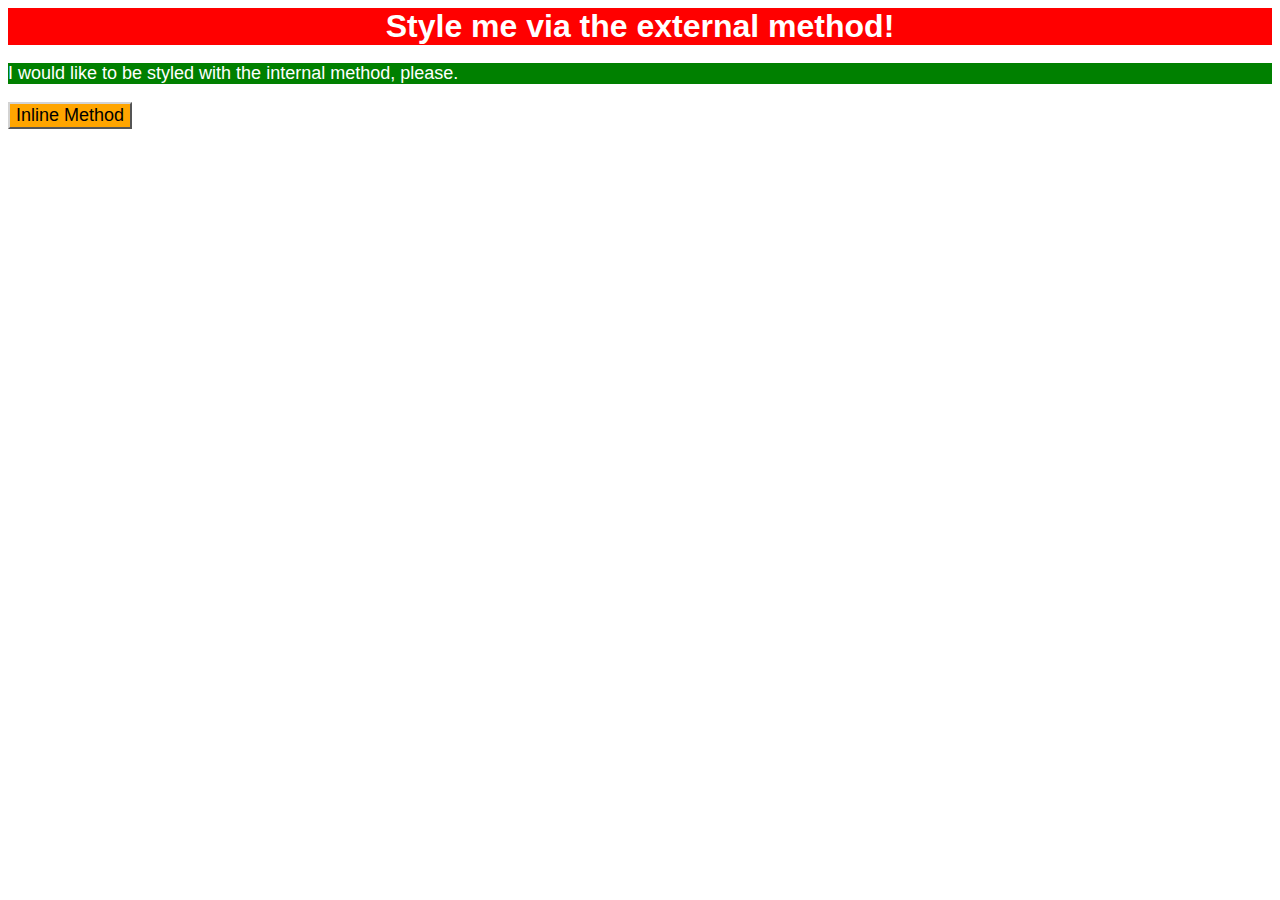
<file: foundations/01-css-methods/index.html>
<!DOCTYPE html>
<html lang="en">
  <head>
    <meta charset="UTF-8">
    <meta http-equiv="X-UA-Compatible" content="IE=edge">
    <meta name="viewport" content="width=device-width, initial-scale=1.0">
    <link rel="stylesheet" href="./style.css">
    <title>Methods for Adding CSS</title>

    
    <style>
      p {
        background-color: green;
        color: white;     
        font-size: 18px;
        font-family: "Trebuchet MS", sans-serif;
        
      }
      /* border-style: double;
        border-color: grey; */
    </style>
    
  </head>
  <body>
    <div>Style me via the external method!</div>
    <p>I would like to be styled with the internal method, please.</p>
    <button style="background-color:orange; 
    font-size: 18px; font-family: 'Trebuchet MS', sans-serif; 
    border-top-color: lightgray; border-left-color: lightgray;
    border-right-color: darkgray; border-bottom-color: darkgrey;"> 
    Inline Method</button>
  </body>
</html>
</file>
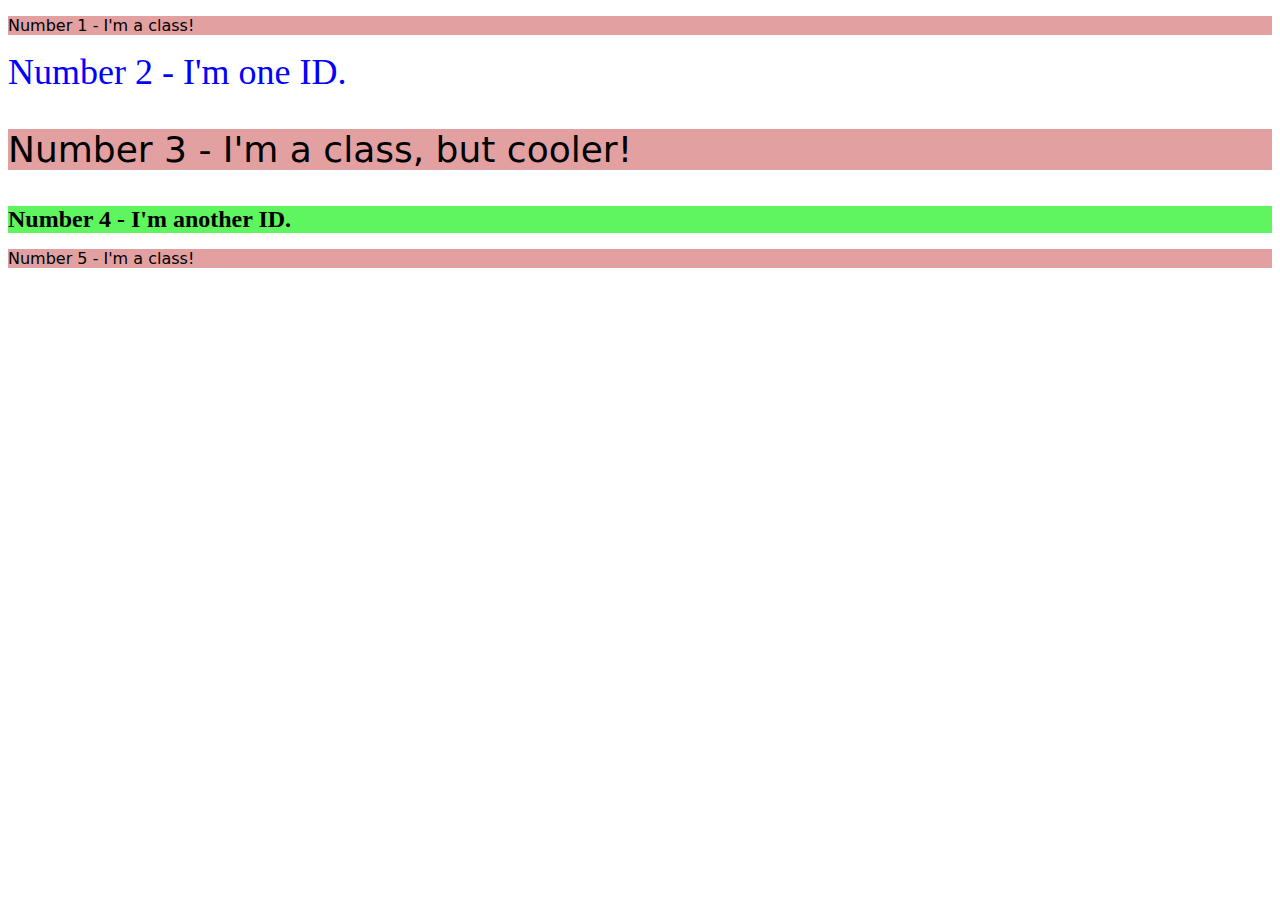
<file: foundations/02-class-id-selectors/index.html>
<!DOCTYPE html>
<html lang="en">
  <head>
    <meta charset="UTF-8">
    <meta http-equiv="X-UA-Compatible" content="IE=edge">
    <meta name="viewport" content="width=device-width, initial-scale=1.0">
    <title>Class and ID Selectors</title>
    <link rel="stylesheet" href="./style.css">
  </head>
  <body>
    <p class="odd">Number 1 - I'm a class!</p>
    <div id="first">Number 2 - I'm one ID.</div>
    <p class="odd cool">Number 3 - I'm a class, but cooler!</p>
    <div id="second">Number 4 - I'm another ID.</div>
    <p class="odd">Number 5 - I'm a class!</p>
  </body>
</html>
</file>
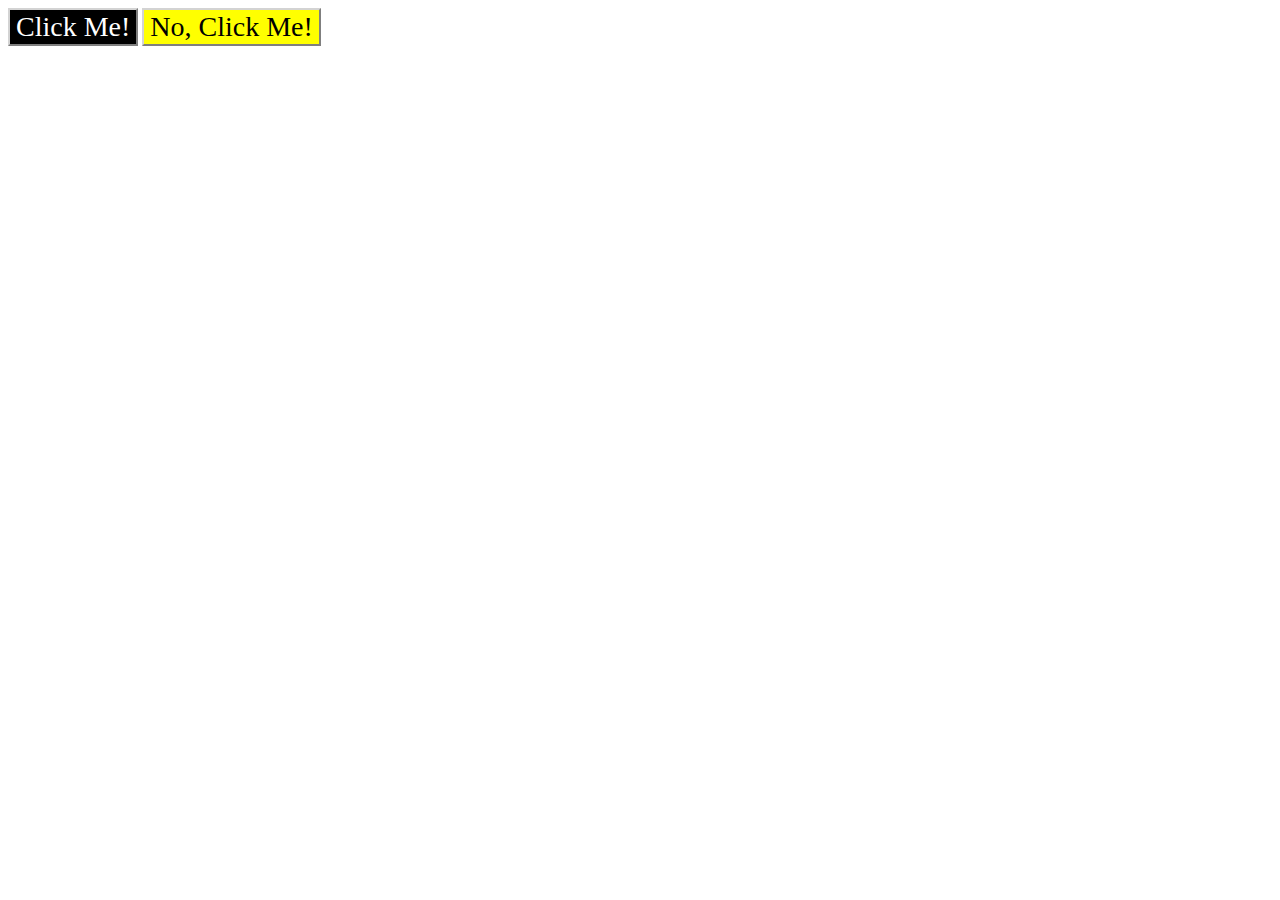
<file: foundations/03-grouping-selectors/index.html>
<!DOCTYPE html>
<html lang="en">
  <head>
    <meta charset="UTF-8">
    <meta http-equiv="X-UA-Compatible" content="IE=edge">
    <meta name="viewport" content="width=device-width, initial-scale=1.0">
    <title>Grouping Selectors</title>
    <link rel="stylesheet" href="style.css">
  </head>
  <body>
    <button class="one">Click Me!</button>
    <button class="two">No, Click Me!</button>
  </body>
</html>
</file>
<file: foundations/01-css-methods/style.css>
div {
    background-color: red;
    color: white;
    font-size: 32px;
    text-align: center;
    font-weight: bold;
    font-family: 'Trebuchet MS', sans-serif;
}
</file>
<file: foundations/02-class-id-selectors/style.css>
.odd {
    background-color: rgb(226, 160, 160);
    font-family: 'Verdana', 'DejaVu Sans', sans-serif;
}

.cool {
    font-size: 36px;
}

#first {
    color: blue;
    font-size: 36px;
}

#second {
    background-color: rgb(94, 245, 94);
    font-size: 24px;
    font-weight: bold;
}
</file>
<file: foundations/03-grouping-selectors/style.css>
/* i prefer using the button element for this, but the activity wants me to group selectors tho */
.one, 
.two {
    font-size: 28px;
    font-family: 'Times New Roman', 'Helvetica', sans-serif;
    border-style: outset;
    border-color: lightgray;
}

.one {
    background-color: black;
    color: white;
}

.two {
    background-color: yellow;
}
</file>
